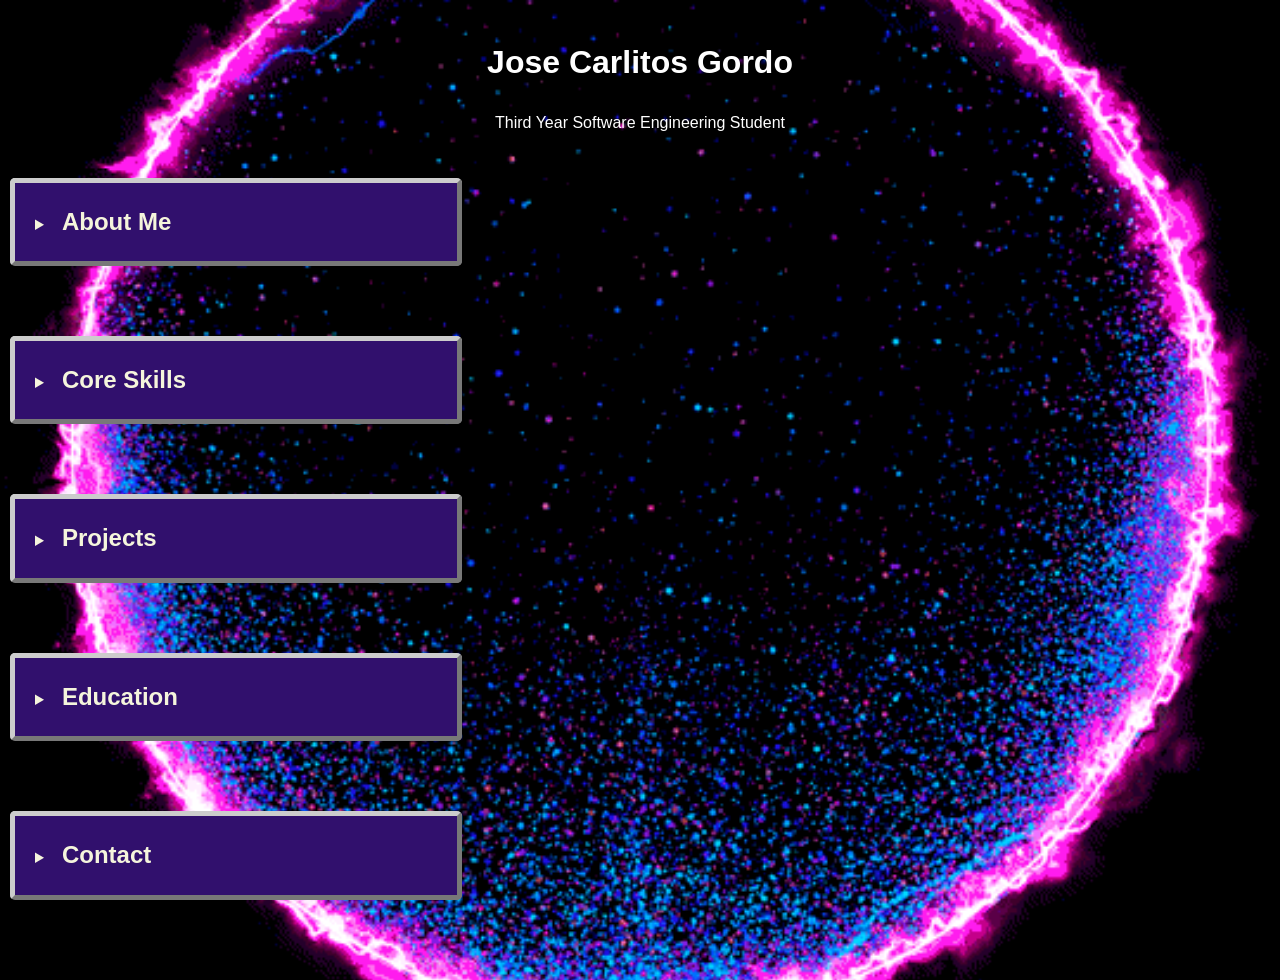
<file: index.html>
<!DOCTYPE html>
<html lang="en">
<head>
    <meta charset="UTF-8">
    <meta name="viewport" content="width=device-width, initial-scale=1.0">
    <title>Jose Carlitos Gordo | Software Engineer</title>
    <link rel = "stylesheet" href = "style.css">
</head>
<body>

<header>
    <h1>Jose Carlitos Gordo</h1>
    <p>Third Year Software Engineering Student</p>
</header>

<!-- <nav>
    <a href="#about">About</a>
    <a href="#skills">Skills</a>
    <a href="#projects">Projects</a>
    <a href="#education">Education</a>
    <a href="#contact">Contact</a>
</nav> -->

<div class="container">

    <section id="about">
        <details>
            <summary><h2>About Me</h2></summary>
            <p>
                Hello! I'm a software engineering student passionate about building efficient,
                scalable applications and learning new technologies.and game systems in
                Go, C++ and Python. My interest in software engineering began through my love of video games and the game development process, eventually
                growing into a passion for developing practical software. I’m especially interested in systems design and working in teams to develop software 
                that can be used for the benefit of all.

            </p>
        </details>
    </section>
    <section id="skills">
        <details>
            <summary><h2>Core Skills</h2></summary>
        <ul>
            <li>Programming: Python, Go, C++, JavaScript</li>
            <li>Web: HTML, CSS, React</li>
            <li>Tools: Git (Github, Gitlab), Linux (WSL) </li>
            <li>Databases: SQL Server, SQLite, MongoDB, Relational Database Design</li>
        </ul>
             
        </details>
       
    </section>

    <section id="projects">
        <details>
                <summary> <h2>Projects</h2></summary>
                <div class = "projectList">
                    <div class="project">
                    <details>
                        <summary> <h3><a href="https://github.com/JoseCarlitosGordo/ChatServer">Chat Server</a></h3> </summary>
                        <p>A Chat Server and Client that has been developed as a 
                            private chat log that can be shared between friends. Other front end 
                            developers can contribute to the chat server and make their own clients.
                        </p>
                        <p><strong>Tech:</strong> Go, TCP, Concurrent Programming</p>
                    </details>
                </div>

                <div class="project">
                    <details>
                        <summary> <h3><a href="https://github.com/JoseCarlitosGordo/Chip-8"> Chip-8 Emulator </a></h3> </summary>
                        <p>An Emulator programmed using python's pygame language to read opcodes from a chip-8 file and 
                            emulate the operations that the opcodes map to. Was driven to complete this project due to 
                            my prior interest in games and the emulation process
                        </p>
                        <p><strong>Tech:</strong> Python, Pygame</p>
                    </details>
                </div>

                </div>
                
        </details>
        

    </section>

    
    <section id="education">
         <details>
                <summary><h2>Education</h2> </summary>
                <p><strong>Adelaide University</strong></p>
                <p>Bachelor of Software Engineering (Honours)</p>
                <p>Expected Graduation: 2027</p>
                <p> Learnt a lot in my previous years of university, including basic DSA concepts, OOP principles,
                    Database Management, AWS familiarity and security concepts such as password salting, that are applicable in many different software applications.
                </p>
        </details>
        
       
    </section>

    <section id="contact">
         <details>
                <summary> <h2>Contact</h2></summary>
                <p>Email: jose.gordo0806@gmail.com</p>
                <p>GitHub: <a href = 'https://github.com/JoseCarlitosGordo'>https://github.com/JoseCarlitosGordo</a> </p>
                <p>LinkedIn: <a href = 'https://www.linkedin.com/in/jose-carlitos-gordo-8b7b19256'>https://www.linkedin.com/in/jose-carlitos-gordo-8b7b19256</a></a></p>
        </details>
        
       
    </section>



<!-- <footer>
    <p>&copy; 2026 Jose Carlitos Gordo</p>
</footer> -->
</div>

</body>
</html>
</file>
<file: style.css>
body {
    font-family: Arial, sans-serif;
    margin: 0;
    padding: 0;
    line-height: 1.6;
    background: #f4f4f4;
    color: #333;
    width: 100%;
    height: 100%;
    overflow-x: hidden;
    
    
}
header {
    background-image: url('gif.gif');
    background-repeat: no-repeat;
    background-size: cover;
    background-position: center;
    background-attachment: fixed; /* Locks this slice to the same screen grid */
    color: #fff;
    padding: 1rem 0;
    text-align: center;
    align-self: center;
    width: 100%
    
}
nav {
    position: sticky;
    top: 0;
    background: #444;
    padding: 0.5rem;
    text-align: center;
}
nav a {
    color: #fff;
    margin: 0 10px;
    text-decoration: none;
}
nav a:hover {
    text-decoration: underline;
}

section {
    background: rgb(49, 16, 109);
    padding: 10px;
    border-radius: 5px;
    color: beige;
    border: 5px outset #ccc;
    width: 33%;
    display: grid;
    margin-bottom: 70px;
    /* place-items: center; */
}
h2 {
    display : inline;
    padding-left: 10px;
    border-bottom: 2px;
}

h3 {
    display : inline;
}
ul {
    list-style: square;
    padding-left: 20px;
}
footer {
    text-align: center;
    background: #222;
    color: #fff;
    margin-top: 20px;
}

details {
   
    padding: 10px
}

details::details-content {
  opacity: 0;
  height: 0;
  overflow: hidden;
  transition: content-visibility 0.5s allow-discrete, 
              opacity 0.5s, 
              height 0.5s;
    width: 100%

}

details[open]::details-content {
  opacity: 1;
  height: auto;
  
  
}

.projectList {
    

    align-items: center;
    gap: 50px;
}
.project {
    padding-top: 20;
    border-radius: 5px;
    background-color:#6c117e;
    color:rgb(191, 211, 204);
    margin-bottom: 15px;
    width: 100%;
    
}
html { 
    scroll-behavior: smooth;
    interpolate-size: allow-keywords;
 }
 .container{
    background-image: url('gif.gif');
    background-repeat: no-repeat;
    background-size: cover;
    background-position: center;
    background-attachment: fixed; /* Locks this slice to the same screen grid */
    place-items: center;
    width: 100%;
    height: 100%;
    padding: 10px;
    overflow: hidden;

 }
</file>
